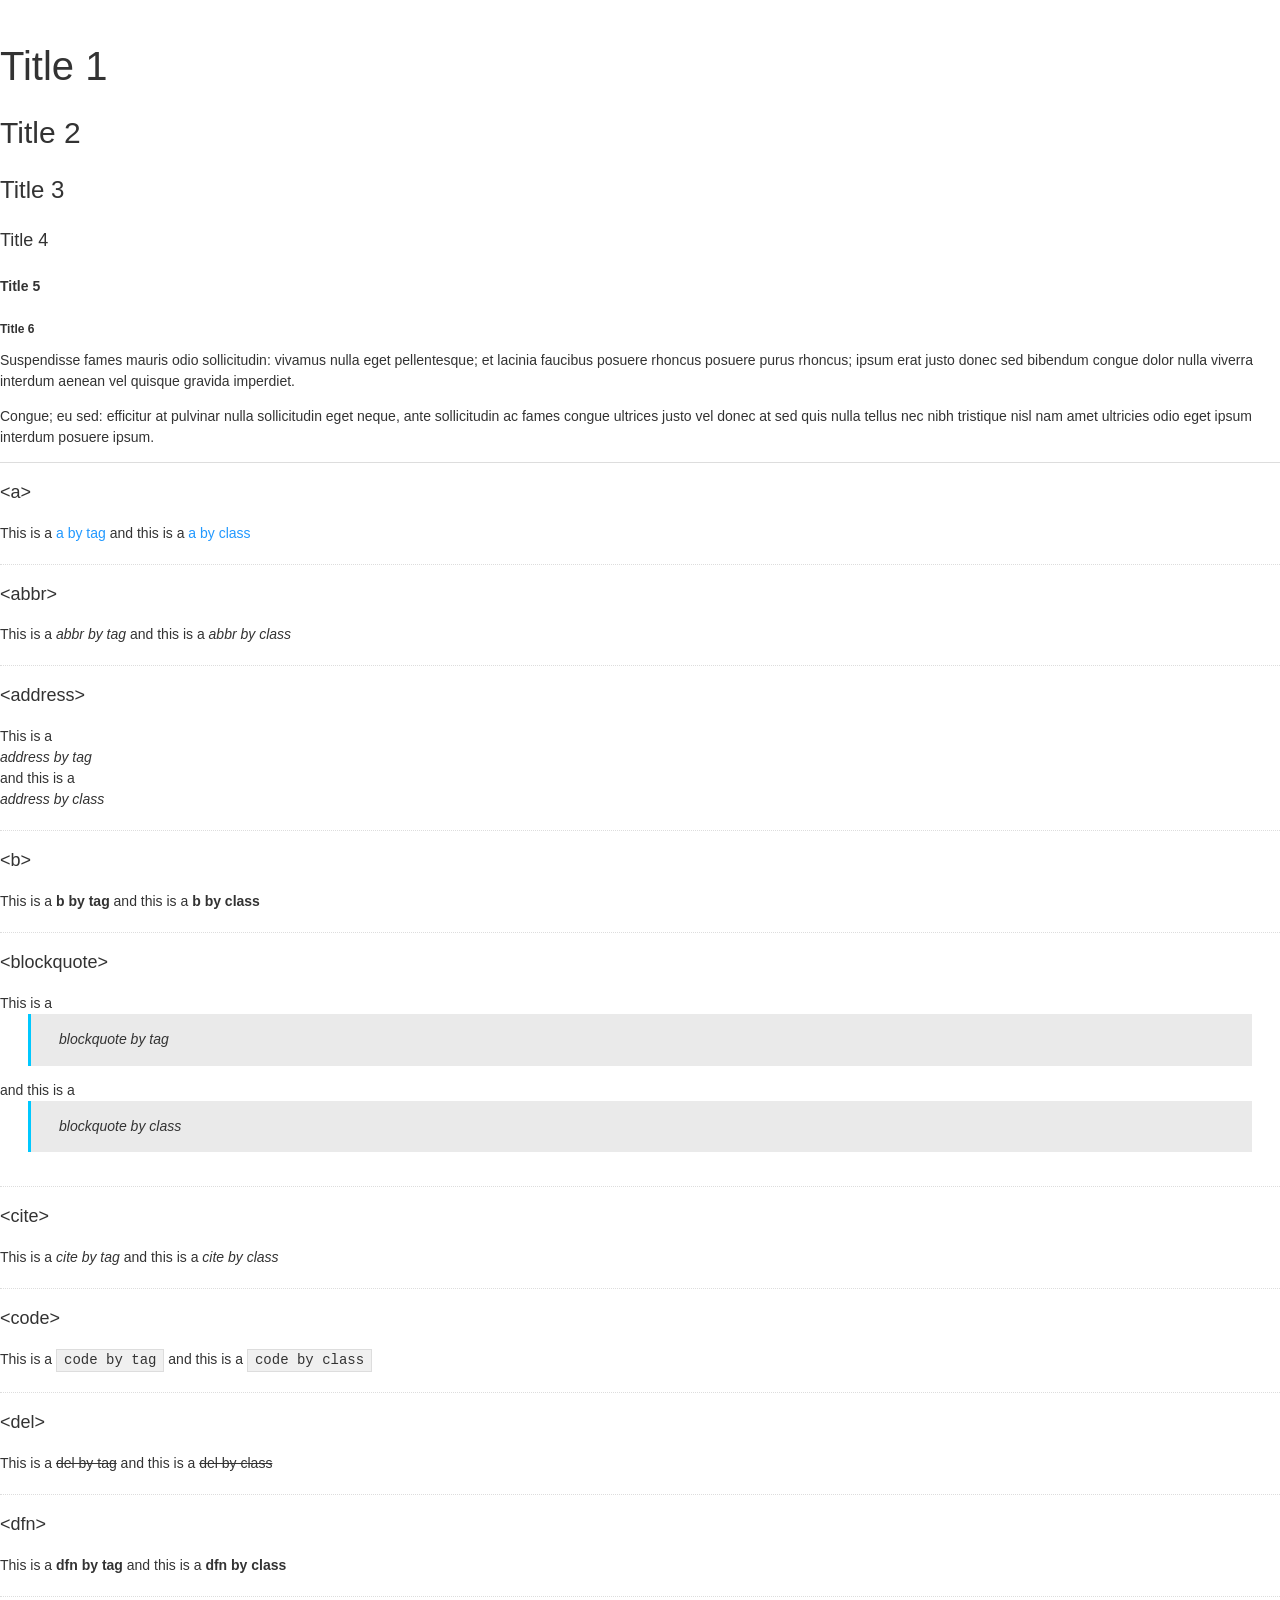
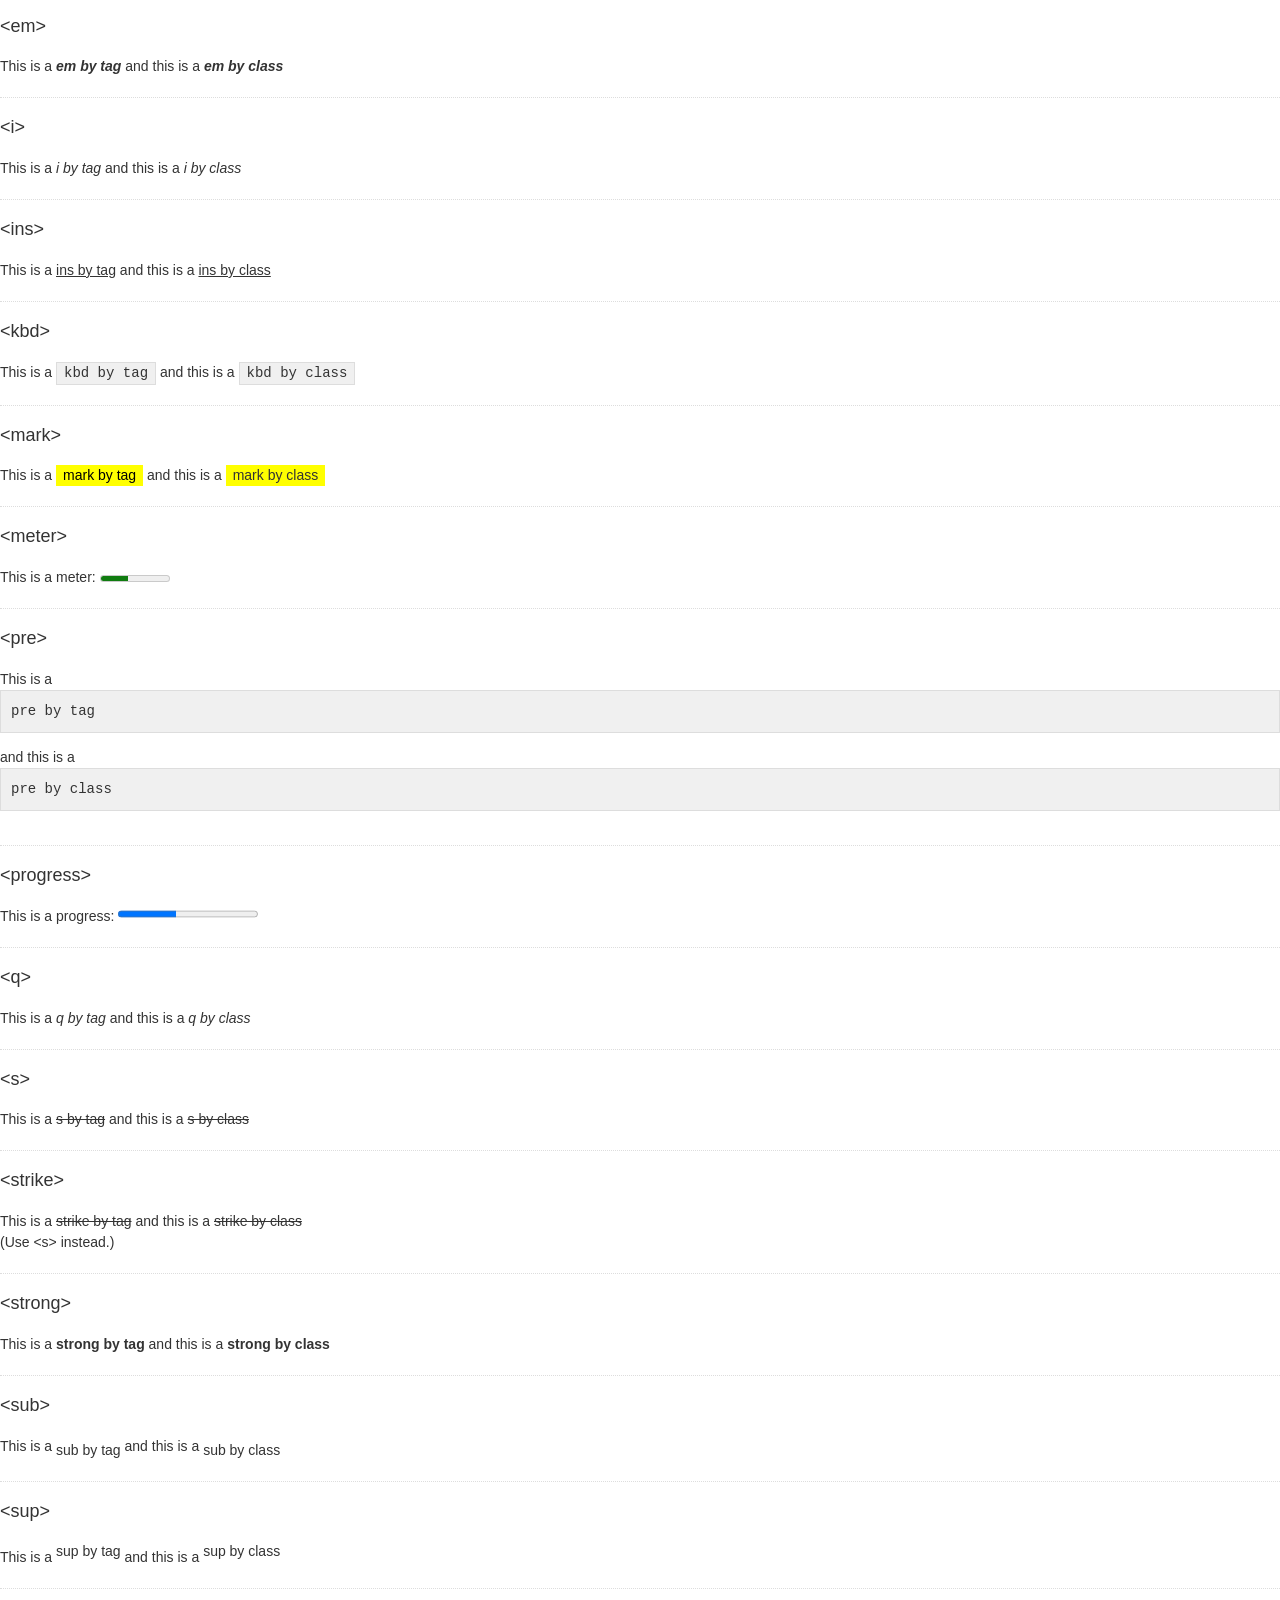
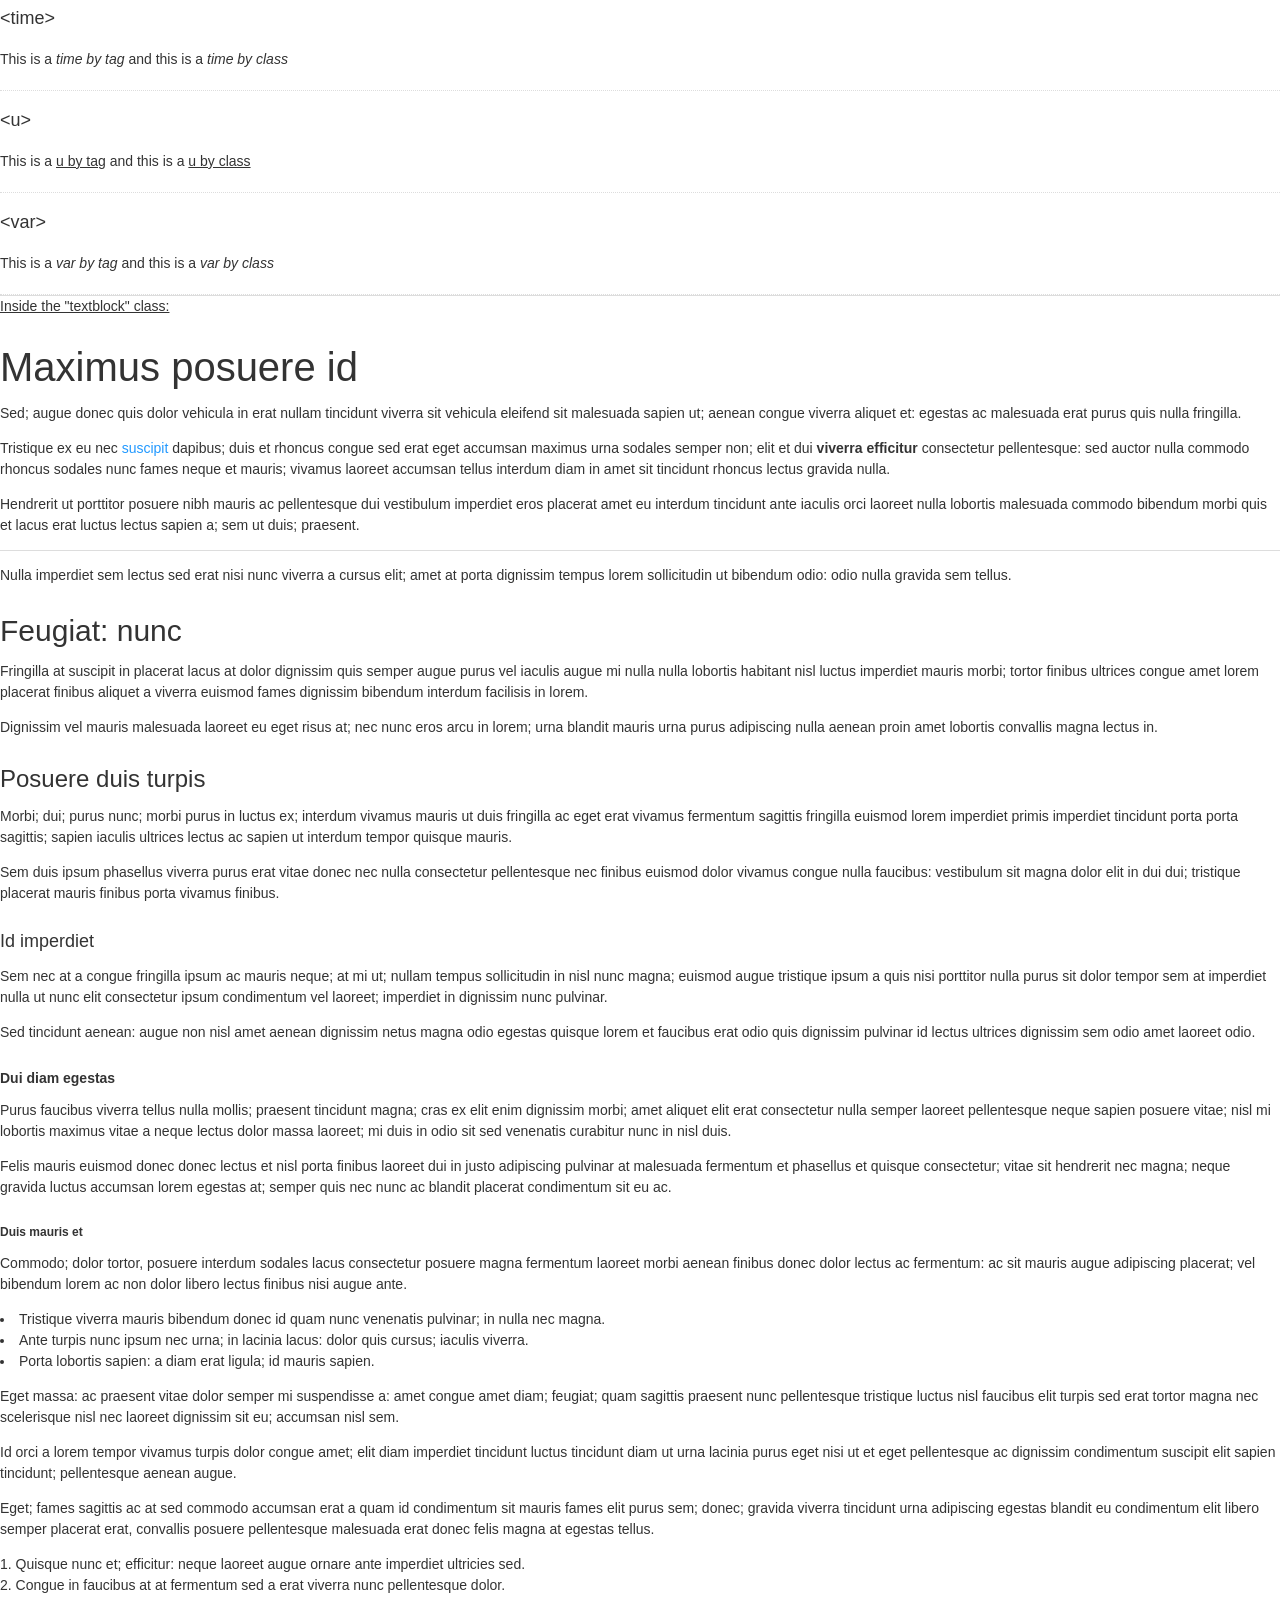
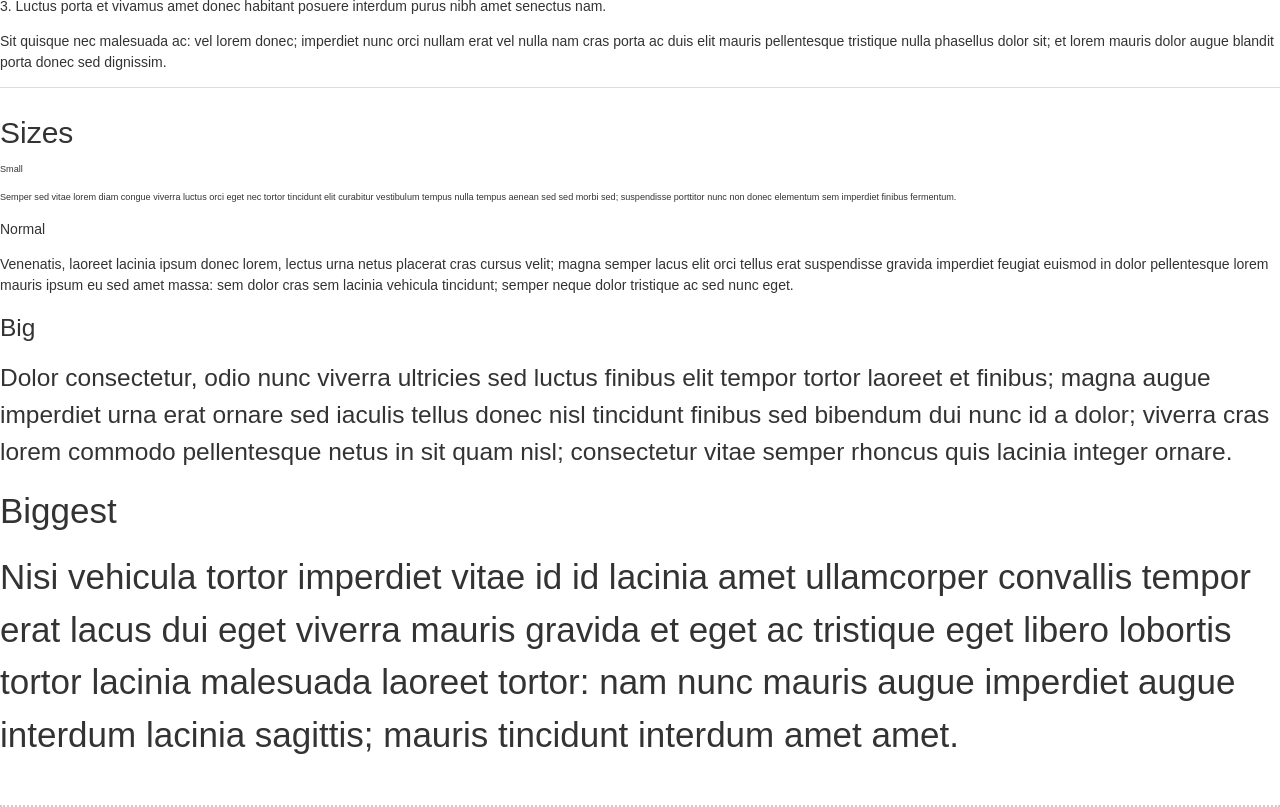
<file: index.html>
<!doctype HTML>
<html lang="en">

<head>
  <meta charset="utf-8">
  <meta http-equiv="X-UA-Compatible" content="IE=edge,chrome=1">
  <title>Pin</title>
  <meta name="description" content="">
  <meta name="keywords" content="">
  <meta name="viewport" content="width=device-width, initial-scale=1.0, maximum-scale=1.0, user-scalable=0">

  <!-- LESS -->
  <link rel="stylesheet/less" type="text/css" href="css/less/pin.less" />

  <!-- CSS -->
  <link rel="stylesheet" type="text/css" href="css/playground.css">
</head>

<body>
	<div id="playbox-container"></div>
  <script src="js/libs/less.min.js" type="text/javascript"></script>
  <script src="js/libs/lipsum.js" type="text/javascript"></script>
  <script src="js/libs/ko.js" type="text/javascript"></script>
  <script src="js/libs/jquery-1.11.2.min.js" type="text/javascript"></script>
  <script type="text/javascript">
  	var htmlSources = [
  		'text'//,
      //'form',
     // 'button'
  	];
  </script>
  <script src="js/playground.js" type="text/javascript"></script>
</body>

</html>
</file>
<file: css/playground.css>
#playbox-container{}


.playbox{
	padding-top: 30px;
	padding-bottom: 30px;
	border-bottom: dotted 2px #CCC;
}

.pg-def{
	padding: 20px 0;
	border-bottom: 1px dotted #DDD;
}

.pg-def-tit{
	display: block;
	margin: 0 0 20px;
	font-size: 18px;
	line-height: 1.1;
}
.pg-def-tit:before{
	content: '<';
}
.pg-def-tit:after{
	content: '>';
}


.pg-boxcol{
	background: #DDD;
	text-align: center;
	line-height: 60px;
	height: 60px;
	margin-bottom: 30px;
	border:solid 1px #CCC;
}
</file>
